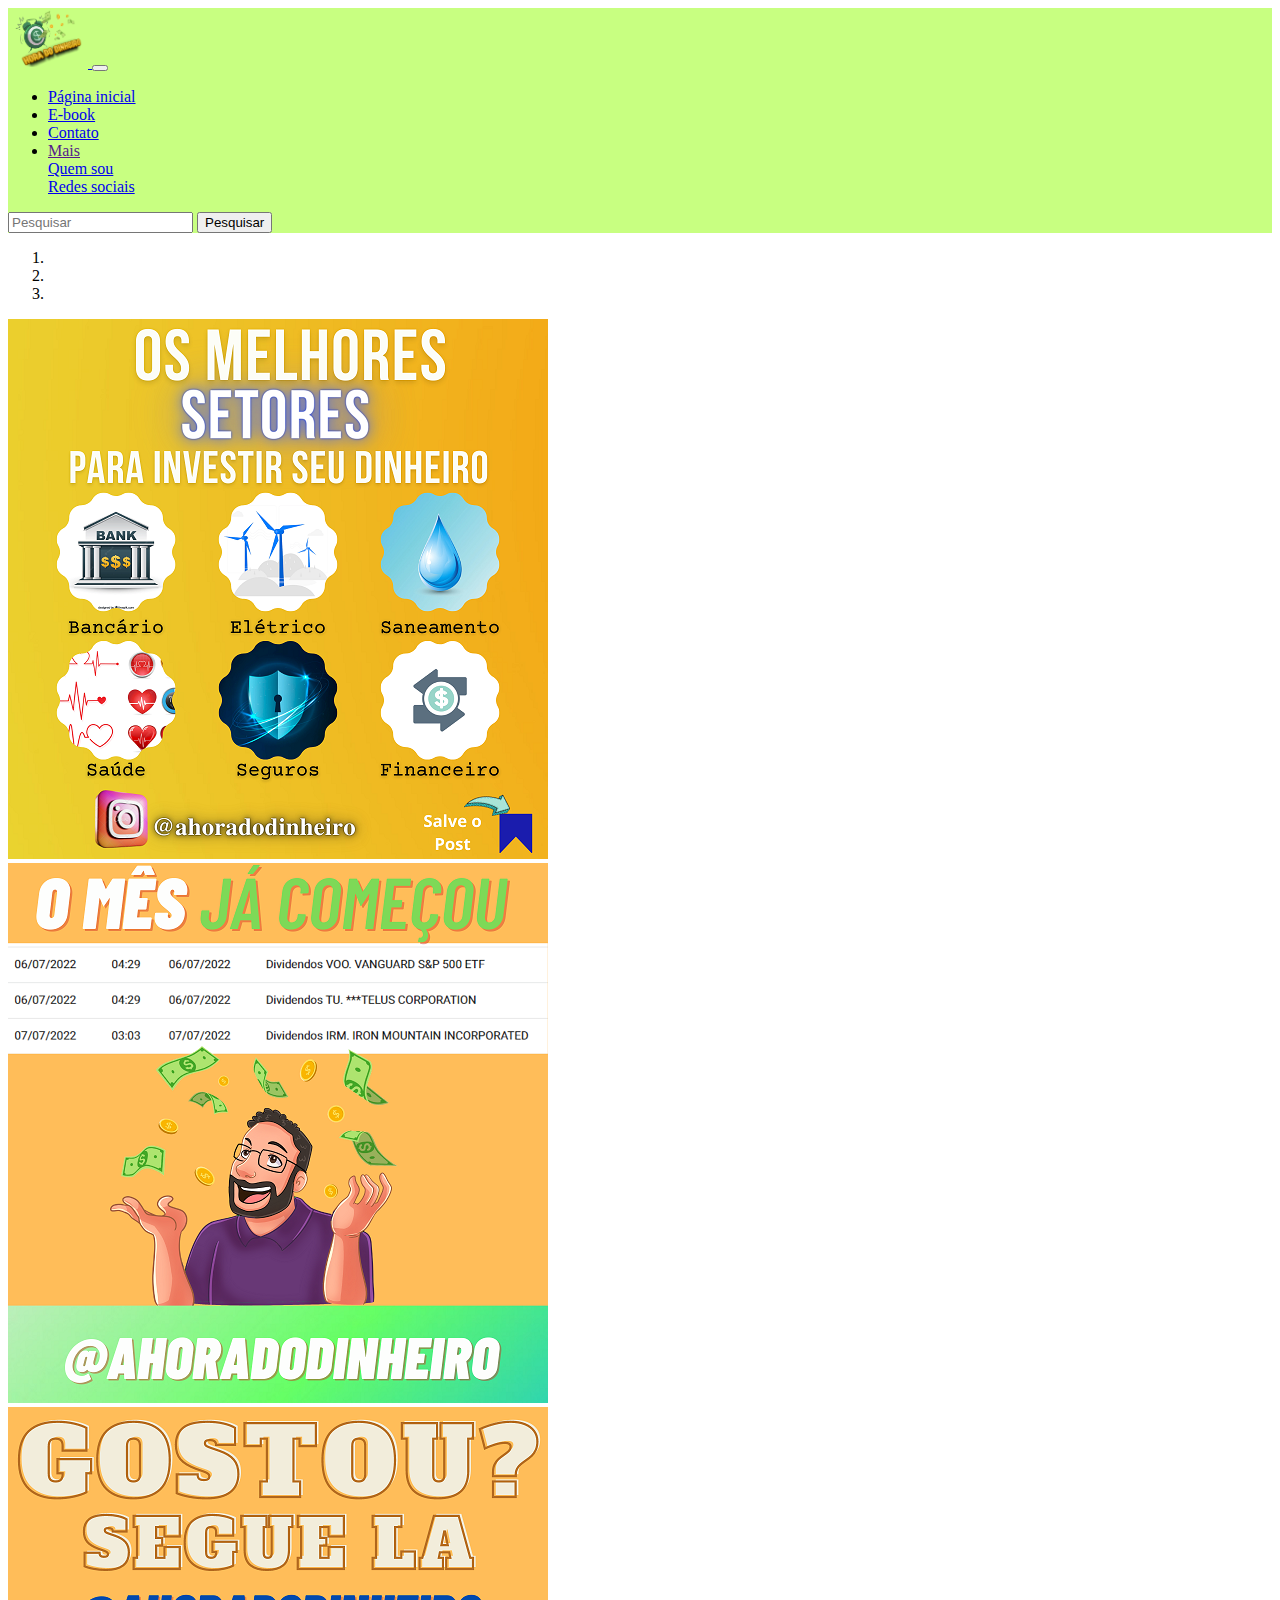
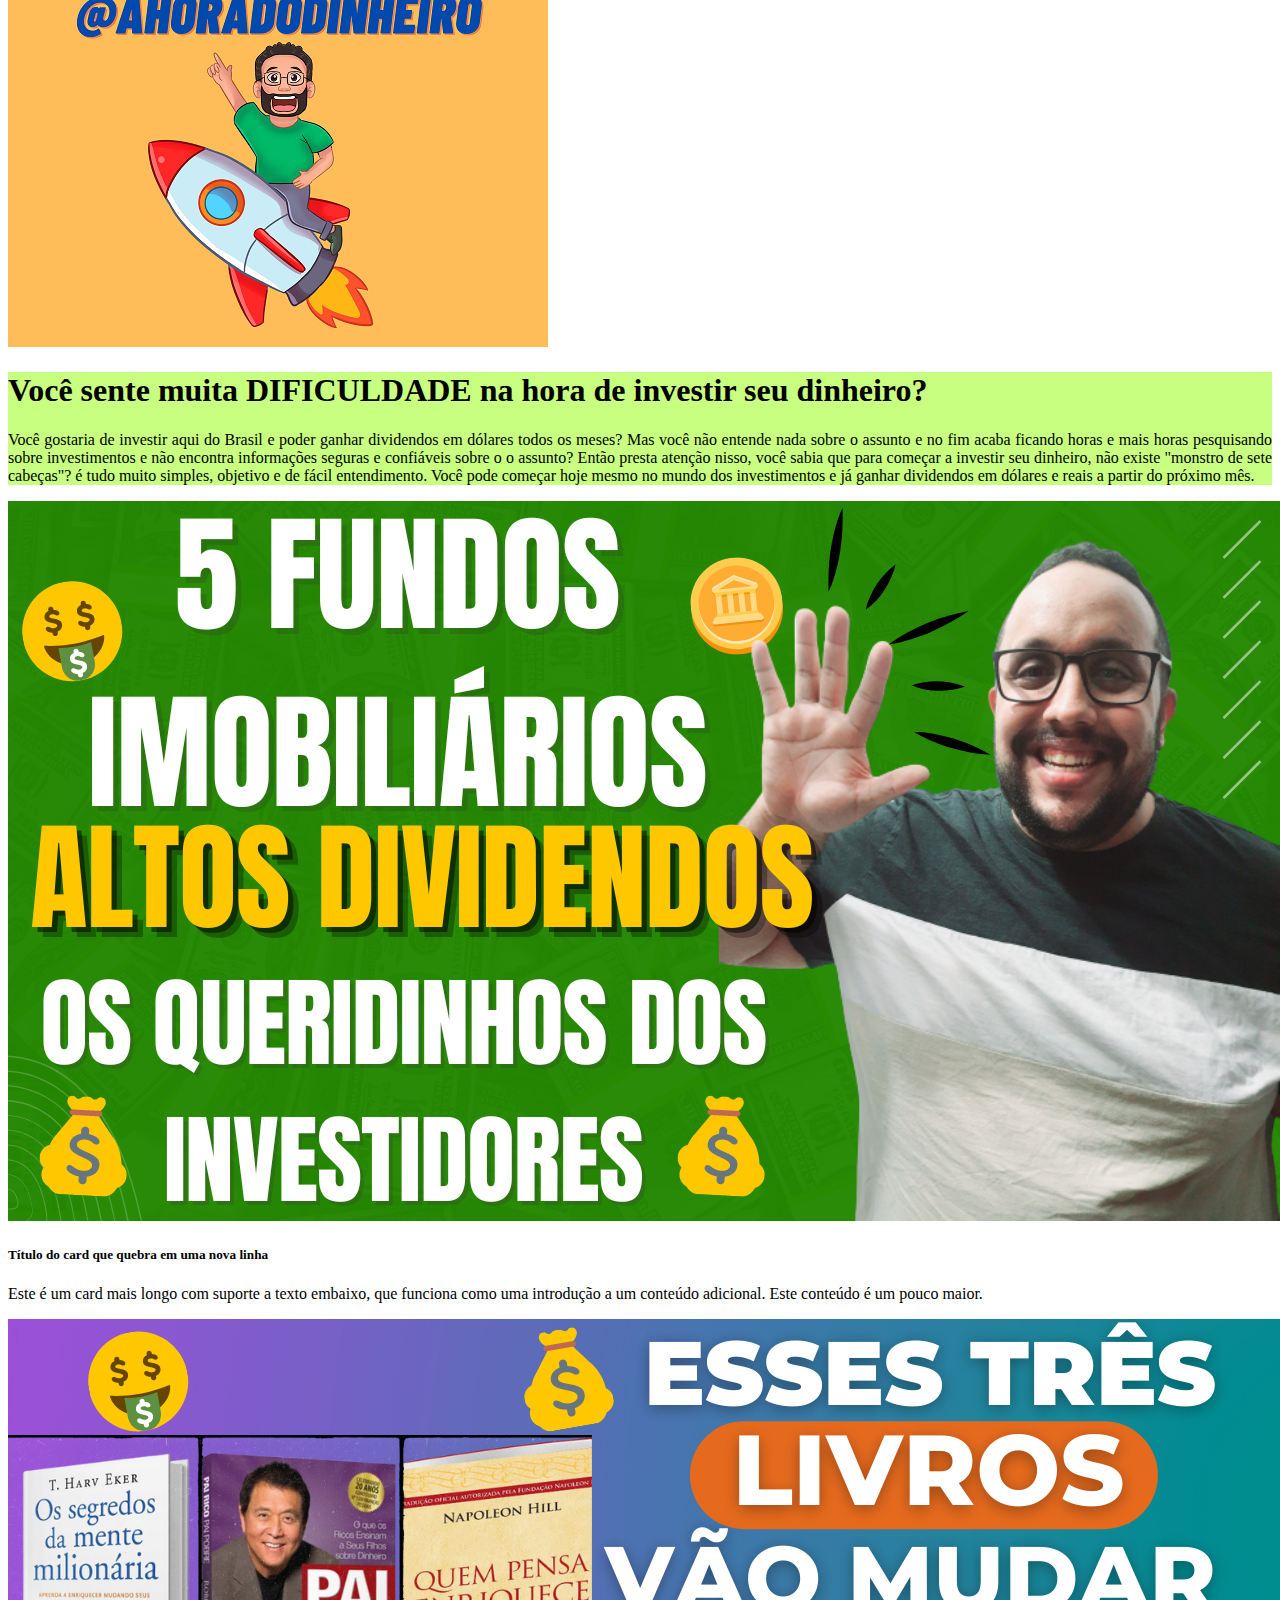
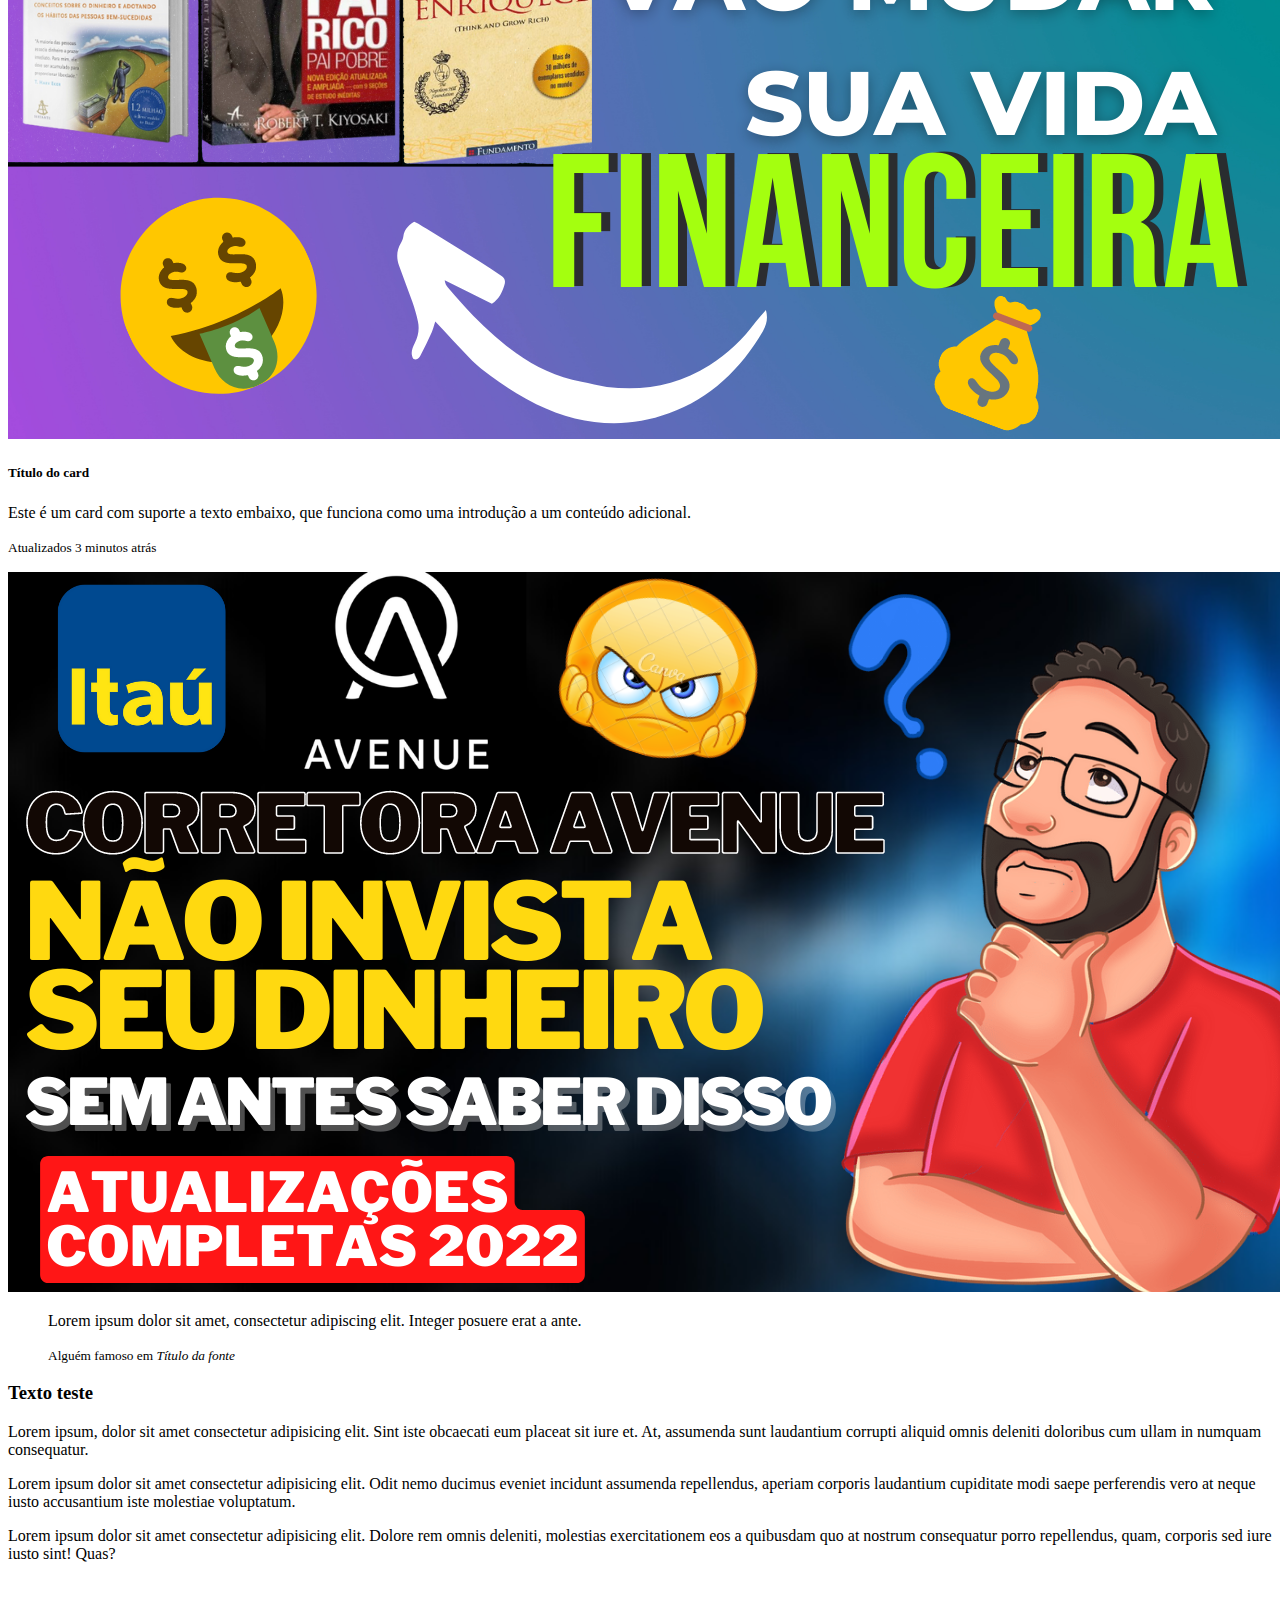
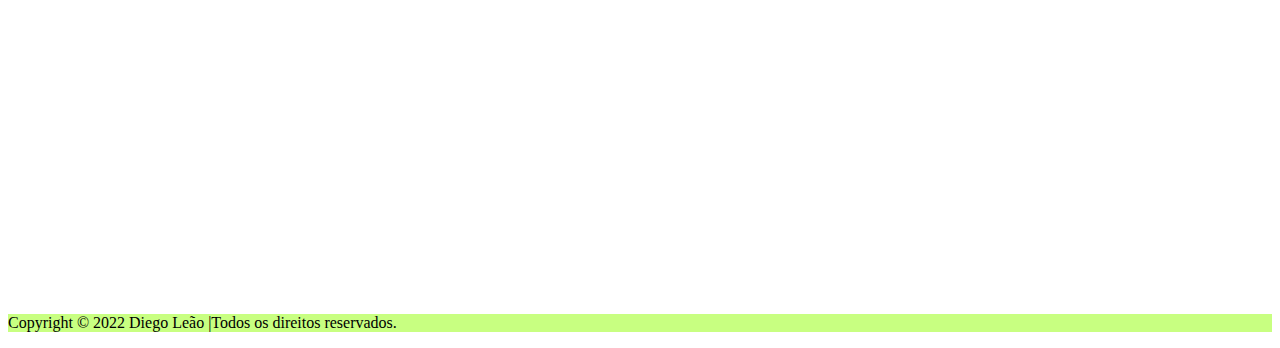
<file: index.html>
<!DOCTYPE html>
<html lang="pt-br">

<head>
    <meta charset="UTF-8">
    <meta http-equiv="X-UA-Compatible" content="IE=edge">
    <meta name="viewport" content="width=device-width, initial-scale=1.0">
    <link rel="stylesheet" href="assets/css/estilo.css">
    <title>HoradoDinheiro</title>
    <!--Link servidor Bootstrap -CSS -->
    <link rel="stylesheet" href="https://stackpath.bootstrapcdn.com/bootstrap/4.1.3/css/bootstrap.min.css"
        integrity="sha384-MCw98/SFnGE8fJT3GXwEOngsV7Zt27NXFoaoApmYm81iuXoPkFOJwJ8ERdknLPMO" crossorigin="anonymous">

</head>

<body>
    <!--Menu-->
    <nav class="navbar navbar-expand-lg navbar-light bg-nav">
        <a class="navbar-brand" href="#">
            <img src="assets/imagens/clock.png" width="80" height="60" alt="">
        </a>
        <button class="navbar-toggler" type="button" data-toggle="collapse" data-target="#conteudoNavbarSuportado"
            aria-controls="conteudoNavbarSuportado" aria-expanded="false" aria-label="Alterna navegação">
            <span class="navbar-toggler-icon"></span>
        </button>

        <div class="collapse navbar-collapse" id="conteudoNavbarSuportado">
            <ul class="navbar-nav mr-auto">
                <li class="nav-item active">
                    <a class="nav-link" href="index.html">Página inicial <span class="sr-only"></span></a>
                </li>
                <li class="nav-item">
                    <a class="nav-link" href="ebook.html">E-book</a>
                </li>
                <li class="nav-item">
                    <a class="nav-link" href="contato.html">Contato</a>
                </li>
                <li class="nav-item dropdown">
                    <a class="nav-link dropdown-toggle" href="" id="navbarDropdown" role="button" data-toggle="dropdown"
                        aria-haspopup="true" aria-expanded="false">
                        Mais
                    </a>
                    <div class="dropdown-menu" aria-labelledby="navbarDropdown">
                        <a class="dropdown-item" href="#">Quem sou</a>
                        <div class="dropdown-divider"></div>
                        <a class="dropdown-item" href="#">Redes sociais</a>
                    </div>
                </li>
            </ul>
            <form class="form-inline my-2 my-lg-0">
                <input class="form-control mr-sm-2" type="search" placeholder="Pesquisar" aria-label="Pesquisar">
                <button class="btn btn-outline-success my-2 my-sm-0" type="submit">Pesquisar</button>
            </form>
        </div>
    </nav>
    <!--/Menu-->

    <!--Carrossel -->
    <div id="carouselExampleIndicators" class="carousel slide container" data-ride="carousel">
        <ol class="carousel-indicators">
            <li data-target="#carouselExampleIndicators" data-slide-to="0" class="active"></li>
            <li data-target="#carouselExampleIndicators" data-slide-to="1"></li>
            <li data-target="#carouselExampleIndicators" data-slide-to="2"></li>
        </ol>

        <div class="container">
            <div class="row">
                <div class="col"></div>
                <div class="col-6">
                    <div id="demo" class="carousel slide" data-ride="carousel">
                        <!-- The slideshow -->
                        <div class="carousel-inner center-block">
                            <div class="carousel-item active">
                                <img src="assets/imagens/1.png" alt="">
                            </div>
                            <div class="carousel-item">
                                <img src="assets/imagens/2.png" alt="">
                            </div>
                            <div class="carousel-item">
                                <img src="assets/imagens/3.png" alt="">
                            </div>
                        </div>

                        <!-- Left and right controls -->
                        <a class="carousel-control-prev" href="#demo" data-slide="prev">
                            <span class="carousel-control-prev-icon"></span>
                        </a>
                        <a class="carousel-control-next" href="#demo" data-slide="next">
                            <span class="carousel-control-next-icon"></span>
                        </a>
                    </div>
                </div>
                <div class="col"></div>
            </div>
        </div>
    </div>

    <!--/Carrossel -->

    <!--Jumbotron-->
    <div class="jumbotron jumbotron-fluid bg-nav">
        <div class="container justificado">
            <h1 class="display-5">Você sente muita <b>DIFICULDADE</b> na hora de investir seu dinheiro?</h1>

            <p class="lead blockquote justificado">Você gostaria de investir aqui do Brasil e poder ganhar dividendos em
                dólares todos os meses? Mas você não entende nada sobre o assunto e no fim acaba ficando horas e mais
                horas pesquisando sobre investimentos e não encontra informações seguras e confiáveis sobre o o assunto?
                Então presta atenção nisso, você sabia que para começar a investir seu dinheiro, não existe "monstro de
                sete cabeças"? é tudo muito simples, objetivo e de fácil entendimento. Você pode começar hoje mesmo no
                mundo dos investimentos e já ganhar dividendos em dólares e reais a partir do próximo mês.</p>
        </div>
    </div>
    <!--/Jumbotron-->

    <!--Cards-->
    <div class="container">
        <div class="card-columns">
            <div class="card">
                <img class="card-img-top" src="assets/imagens/card4.png" alt="Imagem de capa do card">
                <div class="card-body">
                    <h5 class="card-title">Título do card que quebra em uma nova linha</h5>
                    <p class="card-text">Este é um card mais longo com suporte a texto embaixo, que funciona como uma
                        introdução a um conteúdo adicional. Este conteúdo é um pouco maior.</p>
                </div>
            </div>
            <div class="card">
                <img class="card-img-top" src="assets/imagens/card1.png" alt="Imagem de capa do card">
                <div class="card-body">
                    <h5 class="card-title">Título do card</h5>
                    <p class="card-text">Este é um card com suporte a texto embaixo, que funciona como uma introdução a
                        um conteúdo adicional.</p>
                    <p class="card-text"><small class="text-muted">Atualizados 3 minutos atrás</small></p>
                </div>
            </div>
            <div class="card">
                <img class="card-img" src="assets/imagens/card2.png" alt="Imagem do card">
            </div>
            <div class="card p-3 text-right">
                <blockquote class="blockquote mb-0">
                    <p>Lorem ipsum dolor sit amet, consectetur adipiscing elit. Integer posuere erat a ante.</p>
                    <footer class="blockquote-footer">
                        <small class="text-muted">
                            Alguém famoso em <cite title="Título da fonte">Título da fonte</cite>
                        </small>
                    </footer>
                </blockquote>
            </div>

        </div>


        <!--/Cards-->

        <!--Texto e Vídeo-->
        <div class="row mt-5 mb-5">
            <div class="col-md-6">
                <h3>Texto teste</h3>
                <p>Lorem ipsum, dolor sit amet consectetur adipisicing elit. Sint iste obcaecati eum placeat sit iure
                    et. At, assumenda sunt laudantium corrupti aliquid omnis deleniti doloribus cum ullam in numquam
                    consequatur.</p>
                <p>Lorem ipsum dolor sit amet consectetur adipisicing elit. Odit nemo ducimus eveniet incidunt assumenda
                    repellendus, aperiam corporis laudantium cupiditate modi saepe perferendis vero at neque iusto
                    accusantium iste molestiae voluptatum.</p>
                <p>Lorem ipsum dolor sit amet consectetur adipisicing elit. Dolore rem omnis deleniti, molestias
                    exercitationem eos a quibusdam quo at nostrum consequatur porro repellendus, quam, corporis sed iure
                    iusto sint! Quas?</p>
            </div>

            <div class="col-md-6">
                <iframe width="560" height="315" src="https://www.youtube.com/embed/C6fuL0ZLUJk"
                    title="YouTube video player" frameborder="0"
                    allow="accelerometer; autoplay; clipboard-write; encrypted-media; gyroscope; picture-in-picture"
                    allowfullscreen></iframe>

            </div>

        </div>
        <!--/Texto e Vídeo-->
    </div>
    </div>
    <!--Rodapé-->
    <footer class="bg-nav">
        <div class="container text-center">
            <p>
                Copyright &copy 2022 Diego Leão |Todos os direitos reservados.
            </p>
        </div>
    </footer>
    <!--/Rodapé-->




    <!--Scripts servidor Bootstrap -JS -->
    <script src="https://code.jquery.com/jquery-3.3.1.slim.min.js"
        integrity="sha384-q8i/X+965DzO0rT7abK41JStQIAqVgRVzpbzo5smXKp4YfRvH+8abtTE1Pi6jizo"
        crossorigin="anonymous"></script>
    <script src="https://cdnjs.cloudflare.com/ajax/libs/popper.js/1.14.3/umd/popper.min.js"
        integrity="sha384-ZMP7rVo3mIykV+2+9J3UJ46jBk0WLaUAdn689aCwoqbBJiSnjAK/l8WvCWPIPm49"
        crossorigin="anonymous"></script>
    <script src="https://stackpath.bootstrapcdn.com/bootstrap/4.1.3/js/bootstrap.min.js"
        integrity="sha384-ChfqqxuZUCnJSK3+MXmPNIyE6ZbWh2IMqE241rYiqJxyMiZ6OW/JmZQ5stwEULTy"
        crossorigin="anonymous"></script>
</body>

</html>
</file>
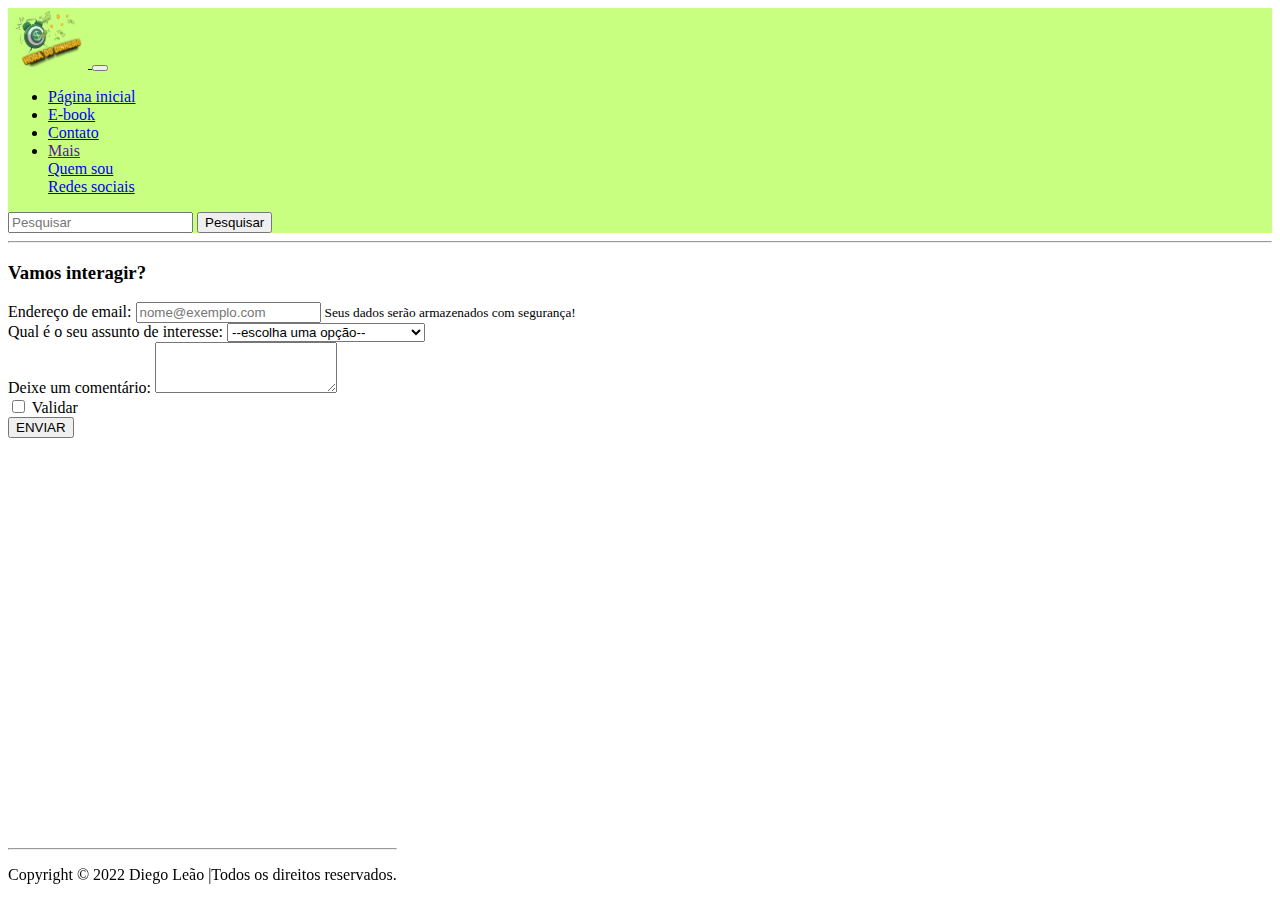
<file: contato.html>
<!DOCTYPE html>
<html lang="pt-br">

<head>
    <meta charset="UTF-8">
    <meta http-equiv="X-UA-Compatible" content="IE=edge">
    <meta name="viewport" content="width=device-width, initial-scale=1.0">
    <link rel="stylesheet" href="assets/css/estilo.css">
    <title>Contatos</title>
    <link rel="stylesheet" href="https://stackpath.bootstrapcdn.com/bootstrap/4.1.3/css/bootstrap.min.css"
        integrity="sha384-MCw98/SFnGE8fJT3GXwEOngsV7Zt27NXFoaoApmYm81iuXoPkFOJwJ8ERdknLPMO" crossorigin="anonymous">
</head>

<body>

    <!--Menu-->
    <nav class="navbar navbar-expand-lg navbar-light bg-nav">
        <a class="navbar-brand" href="#">
            <img src="assets/imagens/clock.png" width="80" height="60" alt="">
        </a>
        <button class="navbar-toggler" type="button" data-toggle="collapse" data-target="#conteudoNavbarSuportado"
            aria-controls="conteudoNavbarSuportado" aria-expanded="false" aria-label="Alterna navegação">
            <span class="navbar-toggler-icon"></span>
        </button>

        <div class="collapse navbar-collapse" id="conteudoNavbarSuportado">
            <ul class="navbar-nav mr-auto">
                <li class="nav-item active">
                    <a class="nav-link" href="index.html">Página inicial <span class="sr-only"></span></a>
                </li>
                <li class="nav-item">
                    <a class="nav-link" href="ebook.html">E-book</a>
                </li>
                <li class="nav-item">
                    <a class="nav-link" href="contato.html">Contato</a>
                </li>
                <li class="nav-item dropdown">
                    <a class="nav-link dropdown-toggle" href="" id="navbarDropdown" role="button" data-toggle="dropdown"
                        aria-haspopup="true" aria-expanded="false">
                        Mais
                    </a>
                    <div class="dropdown-menu" aria-labelledby="navbarDropdown">
                        <a class="dropdown-item" href="#">Quem sou</a>
                        <div class="dropdown-divider"></div>
                        <a class="dropdown-item" href="#">Redes sociais</a>
                    </div>
                </li>
            </ul>
            <form class="form-inline my-2 my-lg-0">
                <input class="form-control mr-sm-2" type="search" placeholder="Pesquisar" aria-label="Pesquisar">
                <button class="btn btn-outline-success my-2 my-sm-0" type="submit">Pesquisar</button>
            </form>
        </div>
    </nav>
    <!--/Menu-->
    <hr>

    <div class="row">
        <div class="col-md-12">
            <h3 class="text-center">Vamos interagir?</h3>
        </div>
    </div>


    <!--Formulário-->
    <div class="row">
        <div class="col-md-12">
            <div class="container mb-5">

                <form>
                    <div class="form-group">
                        <label for="exampleInputEmail1">Endereço de email:</label>
                        <input type="email" class="form-control" id="exampleInputEmail1" aria-describedby="emailHelp"
                            placeholder="nome@exemplo.com">
                            <small id="emailHelp" class="form-text text-muted">Seus dados serão armazenados com segurança!</small>
                    </div>
                    <div class="form-group">
                        <label for="exampleFormControlSelect1">Qual é o seu assunto de interesse:</label>
                        <select class="form-control" id="assunto">
                            <option>--escolha uma opção--</option>
                            <option>Educação financeira</option>
                            <option>Investimentos</option>
                            <option>Empreendedorismo/Negócios</option>
                            <option>Consultoria</option>
                        </select>
                    </div>
                    <div class="form-group">
                        <label for="exampleFormControlTextarea1">Deixe um comentário:</label>
                        <textarea class="form-control" id="exampleFormControlTextarea1" rows="3"></textarea>
                    </div>
                    <div class="form-group form-check">
                        <input type="checkbox" class="form-check-input" id="exampleCheck1">
                        <label class="form-check-label" for="exampleCheck1">Validar</label>
                     </div>

                    <button class="btn btn-outline-success">ENVIAR</button>
                    
                </form>
            </div>
        </div>
    </div>

    <!--/Formulário-->

    

<div class="container-fluid footer">
    <hr>
    <div class="row">
        <div class="col-12">
            <footer >
                <div>
                    <p class="container text-center">
                        Copyright &copy 2022 Diego Leão |Todos os direitos reservados.
                    </p>
                </div>
            </footer>
        </div>

    </div>

</div>


    <!--Rodapé-->
  
 
    <!--/Rodapé-->

    <!--Scripts servidor Bootstrap -JS -->
    <script src="https://code.jquery.com/jquery-3.3.1.slim.min.js"
        integrity="sha384-q8i/X+965DzO0rT7abK41JStQIAqVgRVzpbzo5smXKp4YfRvH+8abtTE1Pi6jizo"
        crossorigin="anonymous"></script>
    <script src="https://cdnjs.cloudflare.com/ajax/libs/popper.js/1.14.3/umd/popper.min.js"
        integrity="sha384-ZMP7rVo3mIykV+2+9J3UJ46jBk0WLaUAdn689aCwoqbBJiSnjAK/l8WvCWPIPm49"
        crossorigin="anonymous"></script>
    <script src="https://stackpath.bootstrapcdn.com/bootstrap/4.1.3/js/bootstrap.min.js"
        integrity="sha384-ChfqqxuZUCnJSK3+MXmPNIyE6ZbWh2IMqE241rYiqJxyMiZ6OW/JmZQ5stwEULTy"
        crossorigin="anonymous"></script>
</body>

</html>
</file>
<file: assets/css/estilo.css>
.bg-nav {
    background-color: rgb(200, 255, 129) !important;
}

.justificado {
    text-align: justify;
}


.footer {
    position: fixed;
    bottom: 0;
}
</file>
